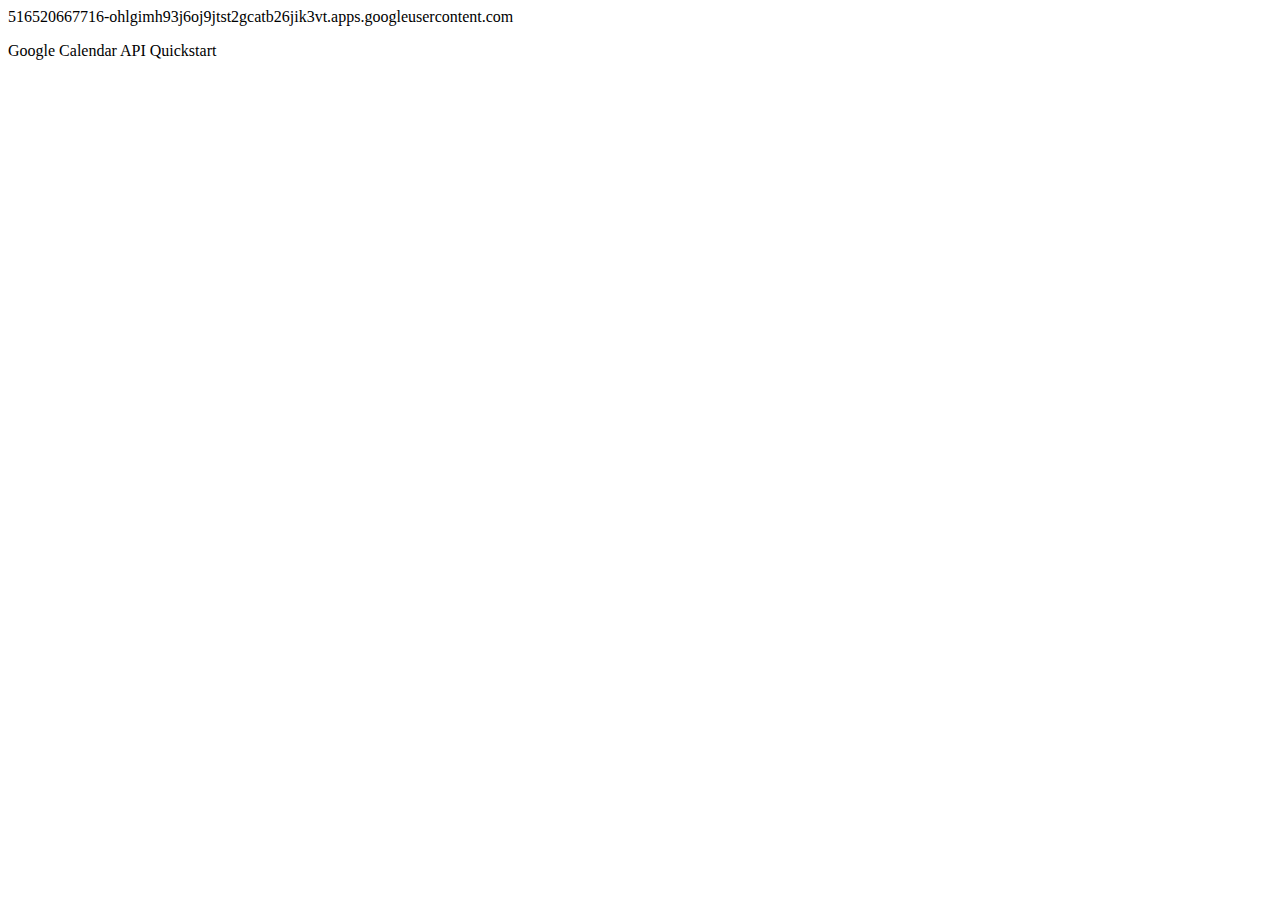
<file: quickstart.html>
516520667716-ohlgimh93j6oj9jtst2gcatb26jik3vt.apps.googleusercontent.com

<!DOCTYPE html>
<html>
  <head>
    <title>Google Calendar API Quickstart</title>
    <meta charset='utf-8' />
  </head>
  <body>
    <p>Google Calendar API Quickstart</p>

    <!--Add buttons to initiate auth sequence and sign out-->
    <button id="authorize-button" style="display: none;">Authorize</button>
    <button id="signout-button" style="display: none;">Sign Out</button>

    <pre id="content"></pre>

    <script type="text/javascript">
      // Client ID and API key from the Developer Console
      var CLIENT_ID = '516520667716-ohlgimh93j6oj9jtst2gcatb26jik3vt.apps.googleusercontent.com';

      // Array of API discovery doc URLs for APIs used by the quickstart
      var DISCOVERY_DOCS = ["https://www.googleapis.com/discovery/v1/apis/calendar/v3/rest"];

      // Authorization scopes required by the API; multiple scopes can be
      // included, separated by spaces.
      var SCOPES = "https://www.googleapis.com/auth/calendar.readonly";

      var authorizeButton = document.getElementById('authorize-button');
      var signoutButton = document.getElementById('signout-button');

      /**
       *  On load, called to load the auth2 library and API client library.
       */
      function handleClientLoad() {
        gapi.load('client:auth2', initClient);
      }

      /**
       *  Initializes the API client library and sets up sign-in state
       *  listeners.
       */
      function initClient() {
        gapi.client.init({
          discoveryDocs: DISCOVERY_DOCS,
          clientId: CLIENT_ID,
          scope: SCOPES
        }).then(function () {
          // Listen for sign-in state changes.
          gapi.auth2.getAuthInstance().isSignedIn.listen(updateSigninStatus);

          // Handle the initial sign-in state.
          updateSigninStatus(gapi.auth2.getAuthInstance().isSignedIn.get());
          authorizeButton.onclick = handleAuthClick;
          signoutButton.onclick = handleSignoutClick;
        });
      }

      /**
       *  Called when the signed in status changes, to update the UI
       *  appropriately. After a sign-in, the API is called.
       */
      function updateSigninStatus(isSignedIn) {
        if (isSignedIn) {
          authorizeButton.style.display = 'none';
          signoutButton.style.display = 'block';
          listUpcomingEvents();
        } else {
          authorizeButton.style.display = 'block';
          signoutButton.style.display = 'none';
        }
      }

      /**
       *  Sign in the user upon button click.
       */
      function handleAuthClick(event) {
        gapi.auth2.getAuthInstance().signIn();
      }

      /**
       *  Sign out the user upon button click.
       */
      function handleSignoutClick(event) {
        gapi.auth2.getAuthInstance().signOut();
      }

      /**
       * Append a pre element to the body containing the given message
       * as its text node. Used to display the results of the API call.
       *
       * @param {string} message Text to be placed in pre element.
       */
      function appendPre(message) {
        var pre = document.getElementById('content');
        var textContent = document.createTextNode(message + '\n');
        pre.appendChild(textContent);
      }

      /**
       * Print the summary and start datetime/date of the next ten events in
       * the authorized user's calendar. If no events are found an
       * appropriate message is printed.
       */
      function listUpcomingEvents() {
        gapi.client.calendar.events.list({
          'calendarId': 'primary',
          'timeMin': (new Date()).toISOString(),
          'showDeleted': false,
          'singleEvents': true,
          'maxResults': 10,
          'orderBy': 'startTime'
        }).then(function(response) {
          var events = response.result.items;
          appendPre('Upcoming events:');

          if (events.length > 0) {
            for (i = 0; i < events.length; i++) {
              var event = events[i];
              var when = event.start.dateTime;
              if (!when) {
                when = event.start.date;
              }
              appendPre(event.summary + ' (' + when + ')')
            }
          } else {
            appendPre('No upcoming events found.');
          }
        });
      }

    </script>

    <script async defer src="https://apis.google.com/js/api.js"
      onload="this.onload=function(){};handleClientLoad()"
      onreadystatechange="if (this.readyState === 'complete') this.onload()">
    </script>
  </body>
</html>
</file>
